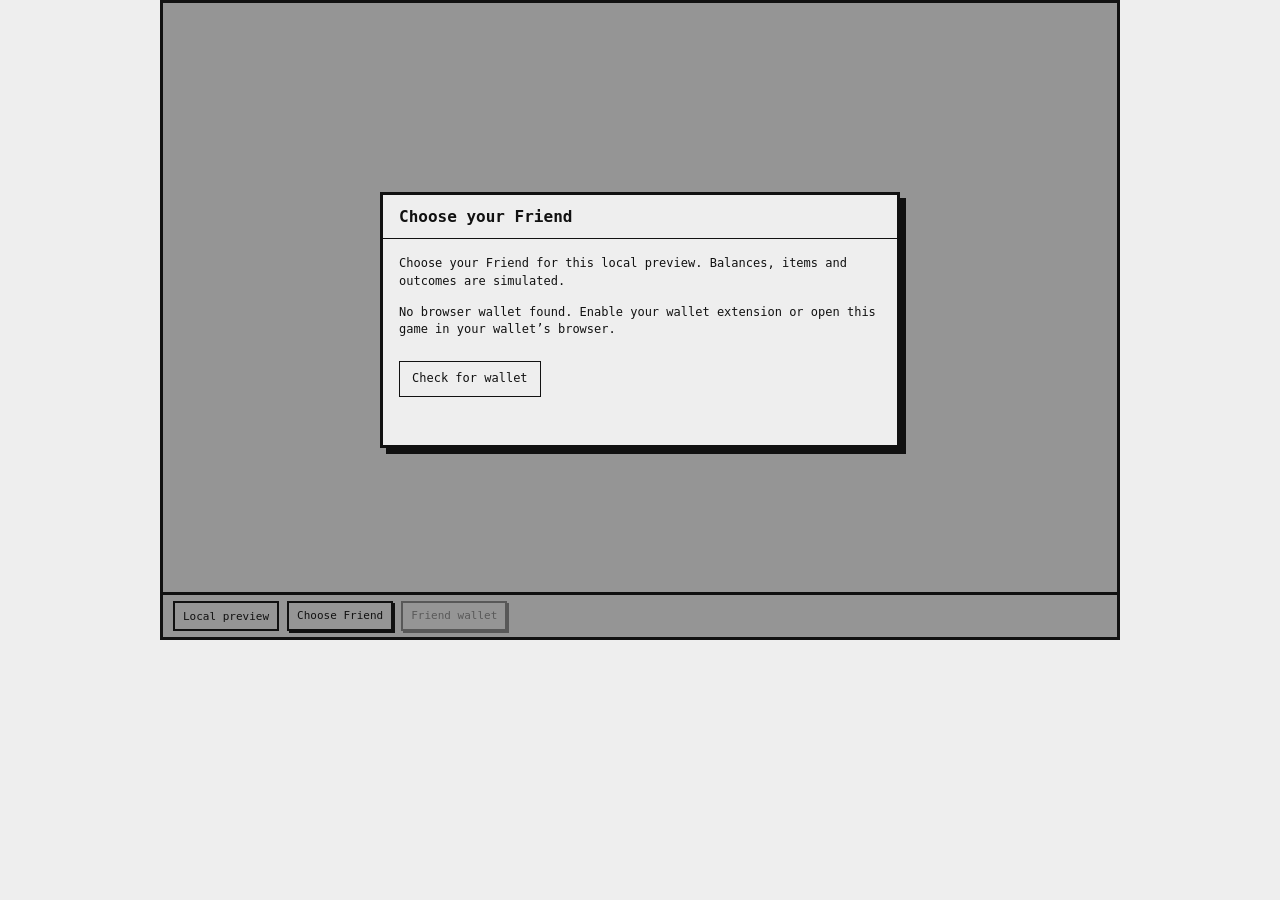
<file: index.html>
<!doctype html>
<html lang="en"><head><meta charset="utf-8"><meta name="viewport" content="width=device-width,initial-scale=1"><title>Dungeon Raid</title><link rel="stylesheet" href="./runtime.css"><link rel="stylesheet" href="./layout.css"></head><body><main id="root"></main><script src="./runtime.js"></script></body></html>
</file>
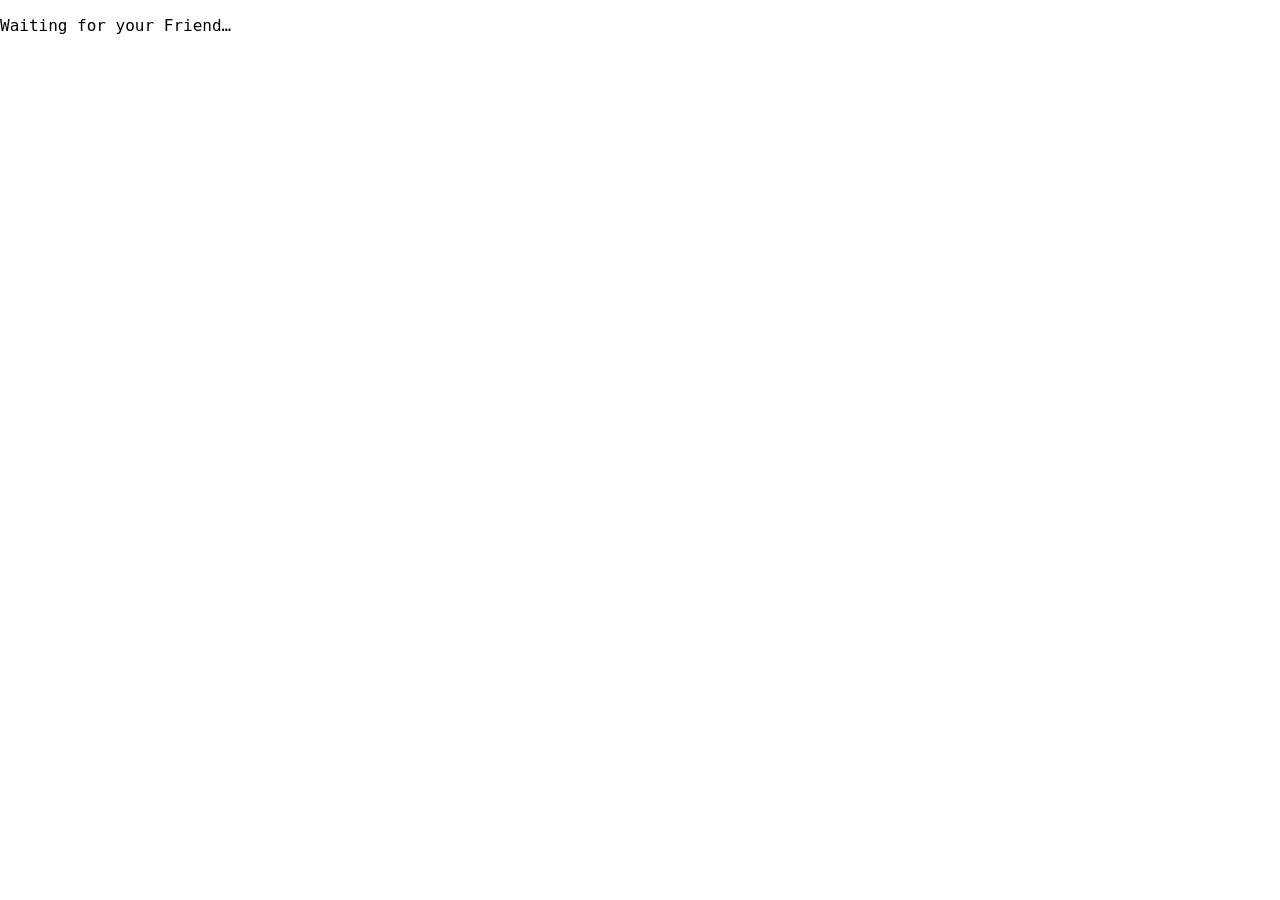
<file: game.html>
<!doctype html>
<html lang="en"><head><meta charset="utf-8"><meta name="viewport" content="width=device-width,initial-scale=1"><meta http-equiv="Content-Security-Policy" content="default-src 'none'; script-src 'self'; style-src 'self' 'unsafe-inline'; img-src 'self' blob: data:; font-src 'self'; media-src 'self' blob:; connect-src 'self' https://rpc.mainnet.chain.robinhood.com; base-uri 'none'; form-action 'none'; frame-src 'none'"><title>Dungeon Raid</title><link rel="stylesheet" href="./game.css"><link rel="stylesheet" href="./game-layout.css"></head><body><main id="root"></main><script src="./game.js"></script></body></html>
</file>
<file: runtime.css>
.rf-game-frame{position:relative;isolation:isolate;contain:layout paint;box-sizing:border-box;container-type:inline-size;width:100%;max-width:var(--rf-game-max-width, 960px);aspect-ratio:var(--rf-game-aspect-ratio, 3 / 2);min-width:0;overflow:hidden;color:#111;background:#eee;border:1px solid #111;font:12px/1.4 ui-monospace,monospace}.rf-game-frame *,.rf-frame-scrim *{box-sizing:border-box}.rf-frame-chrome{position:absolute;inset:0;display:flex;flex-direction:column;min-height:0}.rf-frame-toolbar{position:absolute;z-index:2;left:14px;right:70px;bottom:14px;min-width:0;display:flex;align-items:center;gap:8px;pointer-events:none}.rf-frame-toolbar>*{pointer-events:auto;border:1px solid #111;background:#eee;padding:6px 8px}.rf-frame-mode{min-width:0;font:11px ui-monospace,monospace}.rf-frame-toolbar button,.rf-frame-selected-friend{max-width:38%;overflow:hidden;text-overflow:ellipsis;white-space:nowrap}.rf-frame-viewport{position:relative;flex:1;min-width:0;min-height:0;overflow:hidden}.rf-frame-viewport>iframe{width:100%;height:100%;display:block;border:0}.rf-game-frame button,.rf-frame-scrim button{padding:8px 12px;min-height:36px;border:1px solid #111;background:#eee;color:#111;font:inherit;cursor:pointer}.rf-game-frame button:disabled,.rf-frame-scrim button:disabled{opacity:.45;cursor:default}.rf-game-frame button:focus-visible,.rf-frame-scrim button:focus-visible{outline:3px solid #111;outline-offset:-3px}.rf-game-frame button:hover:not(:disabled),.rf-frame-scrim button:hover:not(:disabled){background:#ddd}.rf-frame-scrim{position:absolute;inset:0;z-index:30;padding:20px;display:grid;place-items:center;overflow:hidden;background:#1116;color:#111;font:12px/1.45 ui-monospace,monospace}.rf-frame-menu{display:flex;flex-direction:column;width:100%;max-width:520px;max-height:100%;min-height:0;overflow:hidden;border:1px solid #111;background:#eee;outline:none}.rf-frame-menu-heading{display:flex;flex-shrink:0;gap:12px;align-items:center;justify-content:space-between;padding:10px 16px;border-bottom:1px solid #111}.rf-frame-menu-heading h2{margin:0;font-size:16px}.rf-frame-menu-heading button{font-size:22px;line-height:1}.rf-frame-menu-body{padding:16px;overflow:auto;overscroll-behavior:contain;min-height:0}.rf-frame-menu-body p{margin:0 0 14px}.rf-frame-menu-body h3{margin:0 0 10px}.rf-frame-menu-footer{flex-shrink:0;display:flex;justify-content:flex-end;gap:8px;padding:12px 16px;border-top:1px solid #111}.rf-frame-friends{display:grid;grid-template-columns:repeat(2,minmax(0,1fr));gap:10px;margin-block:16px}.rf-frame-friends button{display:flex;flex-direction:column;align-items:flex-start;text-align:left;gap:6px;min-height:76px}.rf-frame-friends button[aria-pressed=true]{background:#ddd}.rf-frame-friends small,.rf-frame-note{font-size:12px}.rf-frame-address{overflow-wrap:anywhere;font:12px ui-monospace,monospace}.rf-frame-wallet-balance{font:700 28px ui-monospace,monospace}.rf-game-frame .rf-frame-primary,.rf-frame-scrim .rf-frame-primary{background:#111;color:#eee}@container (max-width: 520px){.rf-frame-scrim{padding:6px}.rf-frame-menu-heading{padding:6px 10px}.rf-frame-menu-body{padding:10px}}@media(max-width:520px){.rf-frame-scrim{padding:6px}.rf-frame-menu-heading{padding:6px 10px}.rf-frame-menu-body{padding:10px}.rf-frame-toolbar{left:6px;bottom:6px;right:42px;gap:4px;font-size:9px}.rf-frame-mode{font-size:9px}.rf-frame-toolbar button{padding-inline:7px}}.rf-runtime-status{position:absolute;inset:0;z-index:1;display:flex;flex-direction:column;align-items:center;justify-content:center;margin:0;padding:20px;text-align:center;background:#eee}.rf-runtime-status p{max-width:36em}.rf-runtime-connection{display:flex;flex-wrap:wrap;gap:8px;align-items:center}.rf-runtime-connection p{flex-basis:100%;overflow-wrap:anywhere}:root{--rf-game-max-width: 960px;--rf-game-aspect-ratio: 3 / 2;--paper: #eeeeee;--ink: #111111;--signal: #CCFF00}.rf-game-frame{max-height:100vh;max-height:100svh;border:3px solid #111111;background:#eee}.rf-game-frame .rf-frame-chrome{display:flex;flex-direction:column}.rf-game-frame .rf-frame-viewport{order:1;flex:1 1 auto;min-height:0}.rf-game-frame .rf-frame-toolbar{position:relative;order:2;flex:none;left:auto;right:auto;bottom:auto;z-index:1;display:flex;align-items:center;gap:8px;padding:6px 10px;background:#eee;border-top:3px solid #111111;font-size:11px}.rf-game-frame .rf-frame-toolbar>*{border:2px solid #111111;background:#eee;padding:4px 8px;min-height:30px;display:inline-flex;align-items:center}.rf-game-frame .rf-frame-toolbar button{min-height:30px;padding:4px 8px;box-shadow:2px 2px #111}@media(max-width:600px),(max-height:560px){.rf-game-frame{aspect-ratio:auto;height:100vh;height:100svh}}@media(max-width:520px){.rf-game-frame .rf-frame-toolbar{left:auto;right:auto;bottom:auto;gap:6px;padding:5px 6px;font-size:10px}.rf-game-frame .rf-frame-mode{font-size:10px}.rf-game-frame .rf-frame-toolbar>*{padding:3px 6px;min-height:28px}}.rf-game-frame .rf-frame-primary,.rf-frame-scrim .rf-frame-primary,.rf-game-frame .rf-frame-menu-footer .rf-frame-primary,.rf-frame-scrim .rf-frame-menu-footer .rf-frame-primary{background:#cf0!important;color:#111!important;border:2px solid #111111!important;box-shadow:4px 4px #111}.rf-game-frame button,.rf-frame-scrim button{color:#111!important}.rf-game-frame .rf-frame-menu,.rf-frame-scrim .rf-frame-menu{background:#eee;border:3px solid #111111;box-shadow:6px 6px #111;color:#111}
</file>
<file: layout.css>
*{box-sizing:border-box}html,body{margin:0;font-family:ui-monospace,monospace;background:#eee}#root{max-width:var(--rf-game-max-width,960px);margin:auto}
</file>
<file: game.css>
.rf-game-frame{position:relative;isolation:isolate;contain:layout paint;box-sizing:border-box;container-type:inline-size;width:100%;max-width:var(--rf-game-max-width, 960px);aspect-ratio:var(--rf-game-aspect-ratio, 3 / 2);min-width:0;overflow:hidden;color:#111;background:#eee;border:1px solid #111;font:12px/1.4 ui-monospace,monospace}.rf-game-frame *,.rf-frame-scrim *{box-sizing:border-box}.rf-frame-chrome{position:absolute;inset:0;display:flex;flex-direction:column;min-height:0}.rf-frame-toolbar{position:absolute;z-index:2;left:14px;right:70px;bottom:14px;min-width:0;display:flex;align-items:center;gap:8px;pointer-events:none}.rf-frame-toolbar>*{pointer-events:auto;border:1px solid #111;background:#eee;padding:6px 8px}.rf-frame-mode{min-width:0;font:11px ui-monospace,monospace}.rf-frame-toolbar button,.rf-frame-selected-friend{max-width:38%;overflow:hidden;text-overflow:ellipsis;white-space:nowrap}.rf-frame-viewport{position:relative;flex:1;min-width:0;min-height:0;overflow:hidden}.rf-frame-viewport>iframe{width:100%;height:100%;display:block;border:0}.rf-game-frame button,.rf-frame-scrim button{padding:8px 12px;min-height:36px;border:1px solid #111;background:#eee;color:#111;font:inherit;cursor:pointer}.rf-game-frame button:disabled,.rf-frame-scrim button:disabled{opacity:.45;cursor:default}.rf-game-frame button:focus-visible,.rf-frame-scrim button:focus-visible{outline:3px solid #111;outline-offset:-3px}.rf-game-frame button:hover:not(:disabled),.rf-frame-scrim button:hover:not(:disabled){background:#ddd}.rf-frame-scrim{position:absolute;inset:0;z-index:30;padding:20px;display:grid;place-items:center;overflow:hidden;background:#1116;color:#111;font:12px/1.45 ui-monospace,monospace}.rf-frame-menu{display:flex;flex-direction:column;width:100%;max-width:520px;max-height:100%;min-height:0;overflow:hidden;border:1px solid #111;background:#eee;outline:none}.rf-frame-menu-heading{display:flex;flex-shrink:0;gap:12px;align-items:center;justify-content:space-between;padding:10px 16px;border-bottom:1px solid #111}.rf-frame-menu-heading h2{margin:0;font-size:16px}.rf-frame-menu-heading button{font-size:22px;line-height:1}.rf-frame-menu-body{padding:16px;overflow:auto;overscroll-behavior:contain;min-height:0}.rf-frame-menu-body p{margin:0 0 14px}.rf-frame-menu-body h3{margin:0 0 10px}.rf-frame-menu-footer{flex-shrink:0;display:flex;justify-content:flex-end;gap:8px;padding:12px 16px;border-top:1px solid #111}.rf-frame-friends{display:grid;grid-template-columns:repeat(2,minmax(0,1fr));gap:10px;margin-block:16px}.rf-frame-friends button{display:flex;flex-direction:column;align-items:flex-start;text-align:left;gap:6px;min-height:76px}.rf-frame-friends button[aria-pressed=true]{background:#ddd}.rf-frame-friends small,.rf-frame-note{font-size:12px}.rf-frame-address{overflow-wrap:anywhere;font:12px ui-monospace,monospace}.rf-frame-wallet-balance{font:700 28px ui-monospace,monospace}.rf-game-frame .rf-frame-primary,.rf-frame-scrim .rf-frame-primary{background:#111;color:#eee}@container (max-width: 520px){.rf-frame-scrim{padding:6px}.rf-frame-menu-heading{padding:6px 10px}.rf-frame-menu-body{padding:10px}}@media(max-width:520px){.rf-frame-scrim{padding:6px}.rf-frame-menu-heading{padding:6px 10px}.rf-frame-menu-body{padding:10px}.rf-frame-toolbar{left:6px;bottom:6px;right:42px;gap:4px;font-size:9px}.rf-frame-mode{font-size:9px}.rf-frame-toolbar button{padding-inline:7px}}.rf-runtime-status{position:absolute;inset:0;z-index:1;display:flex;flex-direction:column;align-items:center;justify-content:center;margin:0;padding:20px;text-align:center;background:#eee}.rf-runtime-status p{max-width:36em}.rf-runtime-connection{display:flex;flex-wrap:wrap;gap:8px;align-items:center}.rf-runtime-connection p{flex-basis:100%;overflow-wrap:anywhere}.nr-game{--paper: #eeeeee;--ink: #111111;--signal: #CCFF00;--meadow: #B9D984;--pond: #7DB4DB;--sun: #F2CE68;--coral: #ED927E;--lilac: #B3A0D8;--muted: #4a4a4a;--shadow: 6px 6px 0 var(--ink);position:relative;width:100%;height:100%;overflow:hidden;color:var(--ink);background:var(--paper);font:13px/1.4 ui-monospace,Menlo,Consolas,monospace;user-select:none;-webkit-user-select:none;touch-action:manipulation;-webkit-tap-highlight-color:transparent}.nr-loading{display:grid;place-content:center;gap:14px;height:100%;padding:24px;text-align:center;background:var(--paper);color:var(--ink)}.nr-game button,.nr-loading button{font:inherit;font-weight:700;cursor:pointer;color:var(--ink)!important;background:var(--paper);border:3px solid var(--ink);box-shadow:4px 4px 0 var(--ink);padding:8px 14px;min-height:44px;transition:transform .06s ease,box-shadow .06s ease}.nr-game button:active:not(:disabled){transform:translate(3px,3px);box-shadow:1px 1px 0 var(--ink)}.nr-game button:focus-visible{outline:3px solid var(--pond);outline-offset:2px}.nr-game button:disabled{opacity:.5;cursor:not-allowed;box-shadow:none}.nr-game .nr-cta{background:var(--signal)!important}.nr-game .nr-small{min-height:34px;padding:4px 10px;box-shadow:3px 3px 0 var(--ink)}.nr-sprite-slot{position:absolute;left:-9999px;top:0;width:128px;height:128px;opacity:0;pointer-events:none}.nr-friend-canvas{display:block;image-rendering:pixelated}.nr-screen{position:absolute;inset:0;display:flex;flex-direction:column}.nr-card{background:var(--paper);border:3px solid var(--ink);box-shadow:var(--shadow)}.nr-kicker{margin:0 0 4px;font-size:11px;letter-spacing:.08em;text-transform:uppercase;color:var(--muted)}.nr-muted{margin:8px 0 0;font-size:12px;color:var(--muted)}.nr-actions{display:flex;flex-wrap:wrap;gap:12px;margin-top:14px}.nr-status{margin:12px 0 0;min-height:1.4em;font-size:12px}.nr-status.is-error{color:#8a1f0b;font-weight:700}.nr-sr{position:absolute;width:1px;height:1px;margin:-1px;padding:0;overflow:hidden;clip:rect(0 0 0 0);white-space:nowrap;border:0}.nr-title{display:flex;flex-direction:column;gap:8px;padding:10px 12px 12px;overflow:hidden;background:var(--paper)}.nr-hero{position:relative;flex:1 1 auto;min-height:150px;overflow:hidden;background:#111}.nr-title-scene{position:absolute;inset:0;width:100%;height:100%;display:block;image-rendering:pixelated}.nr-hero-friend{position:absolute;right:8px;bottom:8px;left:auto;z-index:2;display:flex;flex-direction:column;align-items:center;gap:2px;background:var(--paper);border:3px solid var(--ink);box-shadow:4px 4px 0 var(--ink);padding:4px 4px 6px}.nr-hero-friend-tag{font-size:9px;font-weight:900;letter-spacing:.08em;text-transform:uppercase;background:var(--signal);border:2px solid var(--ink);padding:0 4px;line-height:1.4}.nr-hero-friend-id{font-size:11px;font-weight:900;line-height:1}.nr-title-side{display:flex;flex-direction:column;gap:8px;flex:none}.nr-sub{margin:0;font-weight:800;text-align:center;font-size:12px;letter-spacing:.04em}.nr-pitch{margin:0;text-align:center;font-size:11px;font-weight:800;line-height:1.3;background:var(--signal);border:2px solid var(--ink);padding:4px 8px}.nr-modes{display:grid;grid-template-columns:1fr 1fr;gap:10px}.nr-game .nr-mode{display:flex;flex-direction:column;align-items:center;justify-content:center;gap:1px;min-height:58px;padding:6px 8px}.nr-mode strong{font-size:20px;letter-spacing:.12em;line-height:1.1}.nr-mode span{font-size:10px;font-weight:400;text-align:center;line-height:1.25}.nr-shield{display:flex;align-items:center;gap:8px;flex-wrap:wrap;justify-content:space-between;padding:6px 8px;border:2px solid var(--ink);background:color-mix(in srgb,var(--pond) 26%,var(--paper))}.nr-shield-text{flex:1 1 180px;font-size:11px;line-height:1.3}.nr-shield-text strong{font-size:12px}.nr-shield-row{display:flex;align-items:center;gap:8px;flex-wrap:wrap;flex-basis:100%}.nr-balance{font-size:10px;color:var(--muted)}.nr-sim{font-style:normal;color:#8a3a26;font-size:10px;letter-spacing:.06em;font-weight:800}.nr-armed{font-weight:800;font-size:11px;background:var(--signal);border:2px solid var(--ink);padding:5px 8px}.nr-how{margin:0;padding:0;list-style:none;display:grid;gap:3px;font-size:11.5px;line-height:1.3}.nr-how li{display:flex;gap:6px;align-items:baseline}.nr-how b{flex:none;font-size:10px;letter-spacing:.06em;border:2px solid var(--ink);padding:0 4px;background:var(--paper)}.nr-how b.is-open{background:var(--signal)}.nr-how b.is-in{background:var(--coral)}.nr-how b.is-beam{background:var(--sun)}.nr-title-actions{margin-top:0;gap:10px}.nr-title-actions button{flex:1 1 0;min-height:40px;padding:6px 8px}.nr-title .nr-status{margin:0;min-height:1.2em;font-size:11px;text-align:center}.nr-title .nr-status:empty{display:none}@media(min-width:700px){.nr-title{display:grid;grid-template-columns:minmax(0,1.2fr) minmax(0,1fr);gap:18px;padding:18px;align-items:stretch}.nr-hero{min-height:0}.nr-title-side{justify-content:center;gap:12px}.nr-sub{font-size:14px}.nr-mode strong{font-size:24px}.nr-game .nr-mode{min-height:72px}.nr-how{font-size:13px;gap:6px}}@media(max-height:560px)and (max-width:699px){.nr-how{display:none}}.nr-play{display:grid;grid-template-rows:auto minmax(0,1fr) auto auto;gap:10px;padding:10px 12px 14px;background:var(--paper)}.nr-hud-top{display:grid;grid-template-columns:1fr;gap:10px}.nr-panel{background:var(--paper);border:3px solid var(--ink);box-shadow:4px 4px 0 var(--ink);padding:6px 10px 8px;min-width:0}.nr-panel-head{display:flex;align-items:center;justify-content:space-between;gap:8px;margin-bottom:5px}.nr-panel-head strong{font-size:14px;white-space:nowrap;overflow:hidden;text-overflow:ellipsis}.nr-tag{font-size:11px;font-weight:800;border:2px solid var(--ink);padding:0 6px;background:var(--paper);white-space:nowrap}.nr-boss-panel .nr-tag{background:var(--lilac)}.nr-bar{position:relative;height:18px;border:2px solid var(--ink);background:#cfcfcf;overflow:hidden}.nr-bar+.nr-bar{margin-top:4px}.nr-bar>i{position:absolute;inset:0 auto 0 0;background:var(--meadow);transition:width .12s linear}.nr-bar>b{position:relative;display:block;font-size:11px;line-height:14px;padding-left:6px}.nr-bar-boss{height:22px}.nr-bar-boss>i{background:var(--lilac)}.nr-bar-boss>b{line-height:18px}.nr-bar-shield>i{background:var(--pond)}.nr-bar-hp>i{background:var(--meadow)}.nr-pips{display:flex;gap:4px;margin-top:4px}.nr-pips span{flex:1;height:8px;border:2px solid var(--ink);background:var(--lilac)}.nr-pips span[data-state=live]{background:var(--sun)}.nr-pips span[data-state=gone]{background:transparent;border-style:dashed}.nr-beam-meter{display:flex;align-items:center;gap:6px;margin-top:5px;font-size:11px;font-weight:800}.nr-beam-meter i{width:22px;height:12px;border:2px solid var(--ink);background:#cfcfcf}.nr-beam-meter i[data-on="1"]{background:var(--signal)}.nr-beam-meter em{font-style:normal;font-weight:400;color:var(--muted)}.nr-arena{position:relative;min-height:0;border:3px solid var(--ink);box-shadow:var(--shadow);background:#1b1b1f;overflow:hidden}.nr-canvas{position:absolute;inset:0;width:100%;height:100%;display:block;image-rendering:crisp-edges;image-rendering:pixelated}.nr-banner{position:absolute;top:8px;left:50%;transform:translate(-50%);display:flex;flex-direction:column;align-items:center;min-width:120px;padding:2px 12px 3px;border:3px solid var(--ink);box-shadow:3px 3px 0 var(--ink);background:var(--paper);pointer-events:none;text-align:center}.nr-banner strong{font-size:14px;letter-spacing:.08em;line-height:1.15}.nr-banner span{font-size:9px;letter-spacing:.05em;text-transform:uppercase}.nr-banner[data-kind=open]{background:var(--signal)}.nr-banner[data-kind=incoming]{background:var(--coral)}.nr-banner[data-kind=perfect]{background:var(--signal);outline:3px solid var(--coral)}.nr-banner[data-kind=victory]{background:var(--sun)}.nr-banner[data-kind=defeat]{background:var(--ink);color:var(--paper);border-color:var(--paper);box-shadow:4px 4px 0 var(--coral)}.nr-boss-panel[data-broke="1"]{animation:nr-break .45s steps(1,end) 1}@keyframes nr-break{0%{background:var(--paper)}12%{background:var(--sun)}36%{background:var(--paper)}58%{background:var(--sun)}80%{background:var(--paper)}}.nr-game .nr-pause{position:absolute;top:8px;right:8px;min-height:32px;padding:3px 9px;font-size:11px;box-shadow:3px 3px 0 var(--ink)}.nr-feedback{min-height:24px;padding:2px 8px;text-align:center;font-weight:800;font-size:12px;border:2px solid var(--ink);background:var(--paper);display:flex;align-items:center;justify-content:center}.nr-feedback[data-kind=good]{background:var(--signal)}.nr-feedback[data-kind=bad]{background:color-mix(in srgb,var(--coral) 70%,var(--paper))}.nr-feedback[data-kind=warn]{background:color-mix(in srgb,var(--sun) 70%,var(--paper))}.nr-controls{display:grid;grid-template-columns:repeat(3,minmax(0,1fr));gap:12px;padding-right:4px}.nr-game .nr-act{min-height:64px;display:flex;flex-direction:column;align-items:center;justify-content:center;gap:2px;background:#d9d9d9;padding:6px 4px}.nr-act strong{font-size:17px;letter-spacing:.02em;white-space:nowrap;line-height:1.15}.nr-act small{white-space:nowrap}.nr-act small{font-size:10px;font-weight:400}.nr-game .nr-act.is-cue{background:var(--paper)}.nr-game .nr-act.is-warn{background:color-mix(in srgb,var(--coral) 55%,var(--paper))}.nr-game .nr-act.is-lit{background:var(--signal)!important;box-shadow:4px 4px 0 var(--ink),0 0 0 3px var(--signal)}.nr-game .nr-act.is-locked:disabled{opacity:.55;background:#bdbdbd;background-image:repeating-linear-gradient(135deg,transparent 0 8px,rgba(17,17,17,.12) 8px 10px)}@media(min-width:700px){.nr-play{padding:12px 16px 16px;gap:12px}.nr-hud-top{grid-template-columns:1fr 1fr}.nr-hud-top .nr-player-panel{order:-1}.nr-controls{max-width:720px;width:100%;margin:0 auto}.nr-banner strong{font-size:16px}}@media(max-width:600px)and (max-height:740px){.nr-play{gap:8px;padding:8px 10px 10px}.nr-hud-top{gap:8px}.nr-panel{padding:4px 8px 6px}.nr-panel-head{margin-bottom:3px}.nr-bar{height:16px}.nr-bar>b{line-height:12px}.nr-bar-boss{height:18px}.nr-bar-boss>b{line-height:14px}.nr-pips span{height:6px}.nr-feedback{min-height:24px}.nr-game .nr-act{min-height:56px}}@media(max-height:520px){.nr-play{gap:6px;padding:6px 10px 10px}.nr-hud-top{grid-template-columns:1fr 1fr;gap:8px}.nr-hud-top .nr-player-panel{order:-1}.nr-panel{padding:3px 8px 5px;box-shadow:3px 3px 0 var(--ink)}.nr-panel-head{margin-bottom:2px}.nr-panel-head strong{font-size:12px}.nr-bar,.nr-bar-boss{height:16px}.nr-bar>b,.nr-bar-boss>b{line-height:12px;font-size:10px}.nr-beam-meter{margin-top:3px}.nr-pips,.nr-beam-meter em{display:none}.nr-banner{top:6px;left:10px;transform:none;min-width:0;padding:2px 10px}.nr-banner strong{font-size:14px!important}.nr-banner span{display:none}.nr-feedback{min-height:22px;font-size:12px}.nr-game .nr-act{min-height:46px}.nr-act strong{font-size:15px}}.nr-end,.nr-board-screen{align-items:center;justify-content:center;padding:12px;overflow-y:auto;background:#1b1b1f;background-image:repeating-linear-gradient(0deg,transparent 0 21px,#111111 21px 24px),repeating-linear-gradient(90deg,#313137 0 45px,#111 45px 48px)}.nr-end-card,.nr-board-card{width:min(100%,520px);padding:14px 16px 16px;margin:auto}.nr-end-card h2,.nr-board-card h2{margin:0 0 4px;font-size:24px}.nr-end-title{font-size:30px!important;letter-spacing:.14em;text-transform:uppercase}.nr-end.is-won .nr-end-title{display:inline-block;background:var(--sun);border:3px solid var(--ink);padding:0 10px;box-shadow:4px 4px 0 var(--ink)}.nr-end.is-lost .nr-end-title{display:inline-block;background:var(--ink);color:var(--paper);padding:0 10px;box-shadow:4px 4px 0 var(--coral)}.nr-end-sub{margin:8px 0 6px;font-weight:700}.nr-end .nr-pitch{margin:6px 0 8px;display:inline-block}.nr-bigscore{margin:4px 0 8px;font-size:36px;font-weight:900;line-height:1;background:var(--signal);border:3px solid var(--ink);display:inline-block;padding:5px 12px;box-shadow:4px 4px 0 var(--ink)}.nr-breakdown{display:grid;grid-template-columns:1fr auto;gap:2px 12px;margin:6px 0 0;font-size:12px;border-top:2px solid var(--ink);padding-top:6px}.nr-breakdown dt{color:var(--muted)}.nr-breakdown dd{margin:0;font-weight:800;text-align:right}.nr-end .nr-actions{margin-top:12px}.nr-end .nr-actions button{flex:1 1 auto}.nr-board-head{display:flex;justify-content:space-between;align-items:center;gap:10px}.nr-tabs{display:grid;grid-template-columns:1fr 1fr;gap:10px;margin:10px 0}.nr-tabs button.is-on{background:var(--signal)!important}.nr-local{margin:0 0 10px;font-size:11px}.nr-local strong{background:var(--ink);color:var(--paper);padding:1px 6px;margin-right:4px}.nr-empty{padding:14px;border:2px dashed var(--ink);text-align:center;margin:0}.nr-rows{list-style:none;margin:0;padding:0;display:grid;gap:6px}.nr-rows li{display:grid;grid-template-columns:32px 1fr auto;grid-template-areas:"rank who score" "rank meta meta";gap:0 10px;align-items:center;padding:6px 10px;border:2px solid var(--ink);background:var(--paper)}.nr-rows li.is-you{background:color-mix(in srgb,var(--meadow) 45%,var(--paper))}.nr-rank{grid-area:rank;font-size:18px;font-weight:900;text-align:center}.nr-who{grid-area:who;font-weight:800}.nr-who small{margin-left:6px;font-size:10px;border:2px solid var(--ink);background:var(--pond);padding:0 4px}.nr-score{grid-area:score;font-weight:900;font-size:16px}.nr-meta{grid-area:meta;font-size:11px;color:var(--muted)}.nr-help p{margin:0 0 10px}@media(max-width:440px){.nr-act strong{font-size:15px;letter-spacing:0}.nr-act small{font-size:9px}.nr-controls{gap:10px}}@media(prefers-reduced-motion:reduce){.nr-game button,.nr-bar>i{transition:none}}
</file>
<file: game-layout.css>
*{box-sizing:border-box}html,body,#root{width:100%;height:100%;margin:0;overflow:hidden;font-family:ui-monospace,monospace}
</file>
